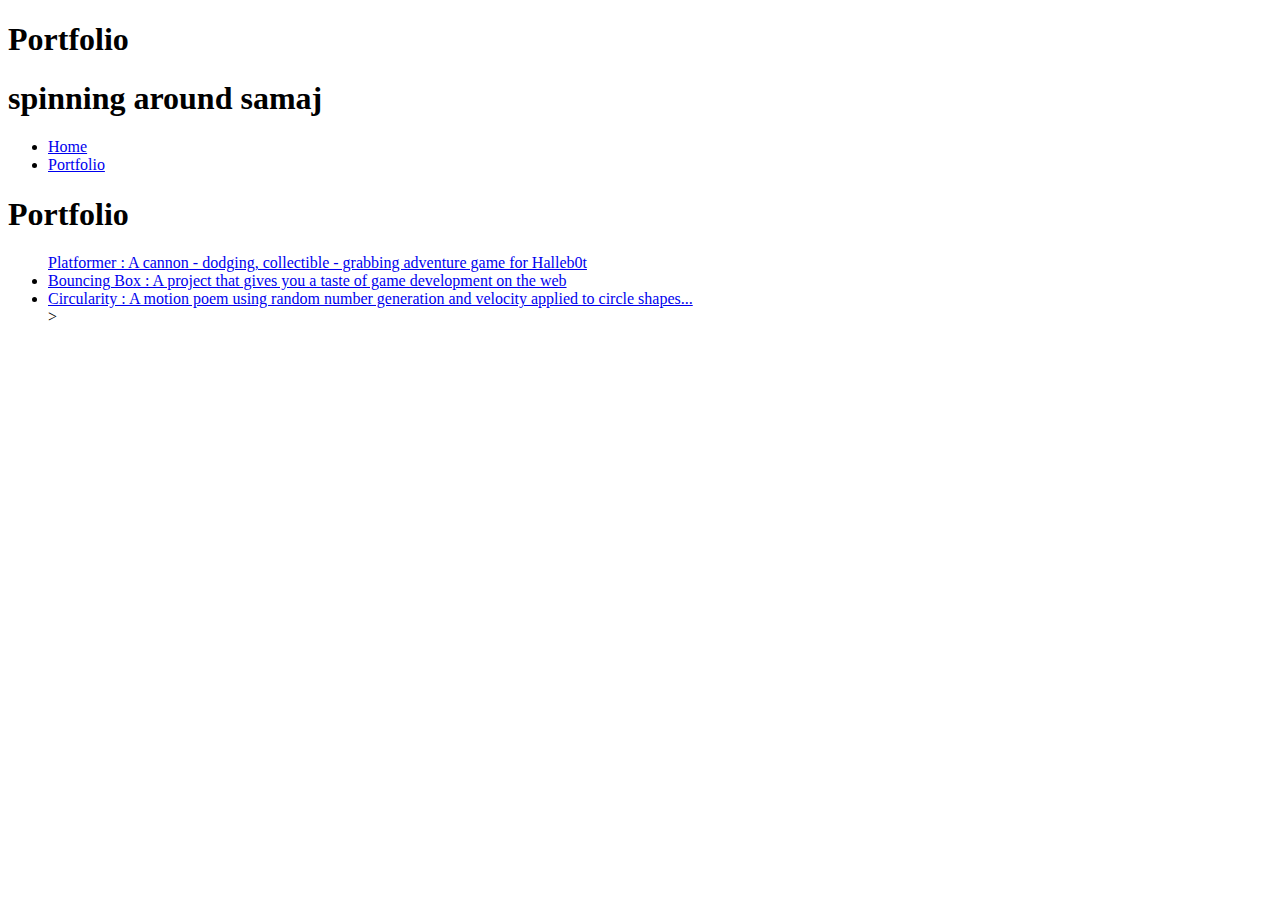
<file: portfolio.html>
<!DOCTYPE HTML>
<html>
    <head>
    </head>

    <body>
      <div id="all-contents">

      </div>
    </body>
</html>
<div id="all-contents">
    <nav>
        <main>
            <div class="content">
            <h1>Portfolio</h1>
            <ul id=""portfolio">
            </ul>
        
            </div>
        </main>
        <h1>spinning around samaj</h1>
        <ul id="nav-ul">
            <li class="nav-li">
                <a class="nav-a" href="index.html">Home</a>
            </li>
            <li class="nav-li">
                <a class="nav-a" href="portfolio.html">Portfolio</a>
            </li>
        </ul>
    </nav>
    <nav>
        <!-- Nav stuff here...-->
    </nav>
    <main>
        <div class="content">
            <h1>Portfolio</h1>
            <ul id="portfolio" <li><a href="projects/platformer/">Platformer : A cannon - dodging, collectible - grabbing adventure game for Halleb0t</a></li>
                <li><a href="projects/bouncing-box/">Bouncing Box : A project that gives you a taste of game development on the web </a></li>
                <li><a href="projects/circularity/">Circularity : A motion poem using random number generation and velocity applied to circle shapes...</a></li>>

            </ul>
        </div>
    </main>
</div>
</file>
